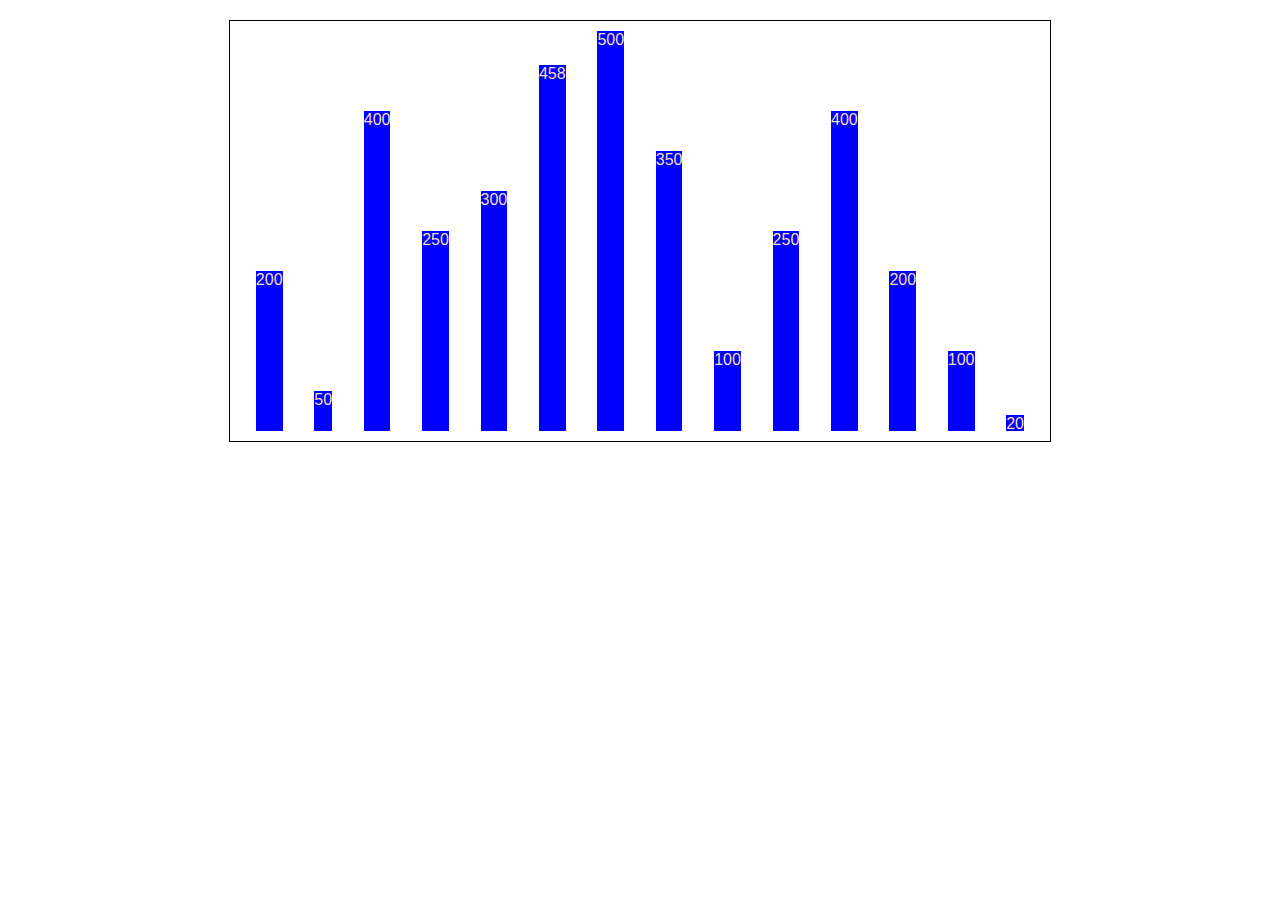
<file: frameworks/grafico/index.html>
<!DOCTYPE html>
<html lang="en">
<head>
    <meta charset="UTF-8">
    <meta name="viewport" content="width=device-width, initial-scale=1.0">
    <title>Gráfico</title>
    <script src="funcoes.js"></script>
    <link rel="stylesheet" href="estilo.css">
</head>
<body onload="grafico()">
    <div class="grafico" id="grafico" ></div>
    
</body>
</html>
</file>
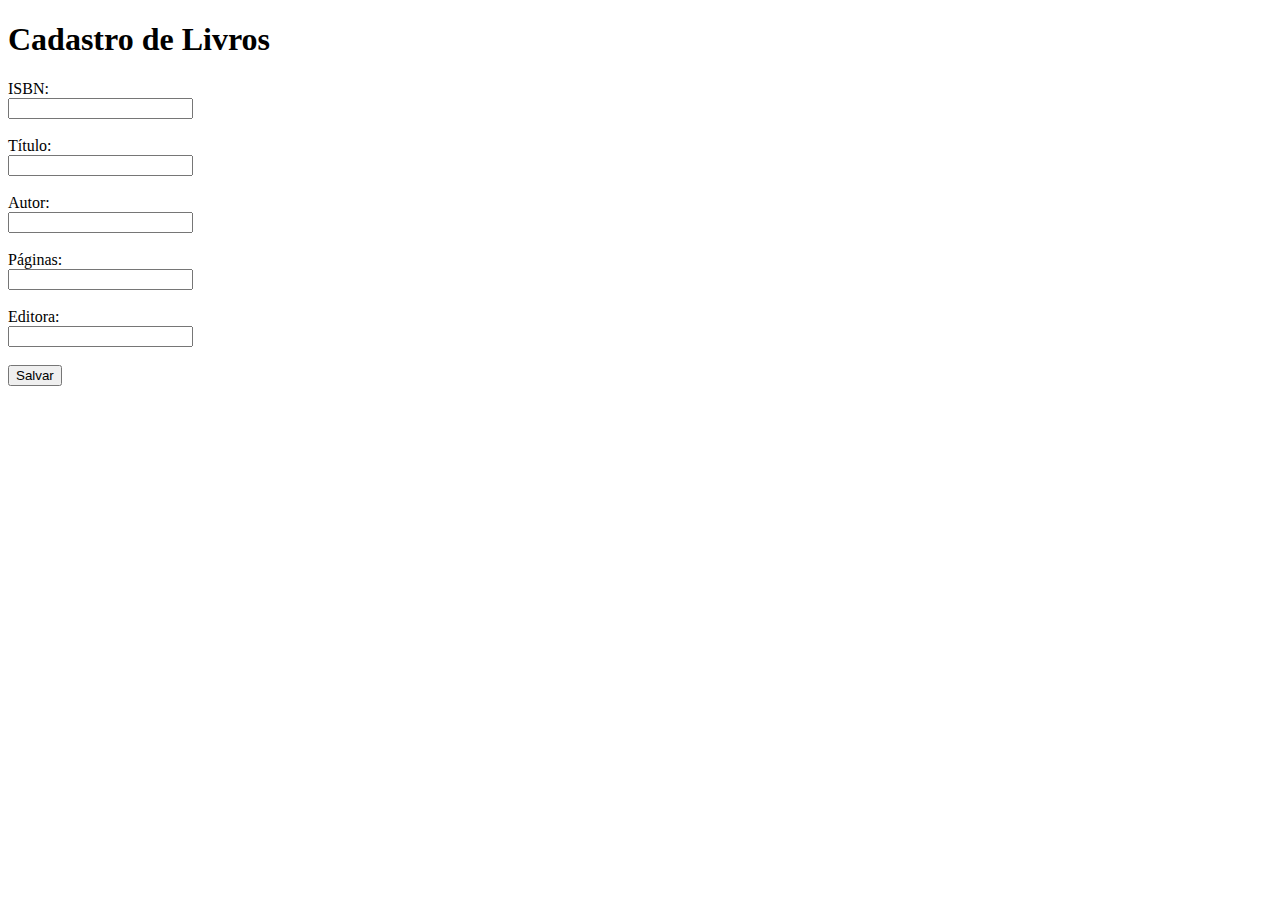
<file: frameworks/biblioteca/view/cadLivro.html>
<!DOCTYPE html>
<html lang="en">
<head>
    <meta charset="UTF-8">
    <title>Title</title>
</head>
<body>
<body>
<h1>Cadastro de Livros</h1>
<form action="../control/livroControl.php?acao=1" method="POST">
    <label for="isbn">ISBN:</label><br>
    <input type="text" id="isbn" name="isbn" required><br><br>

    <label for="titulo">Título:</label><br>
    <input type="text" id="titulo" name="titulo" required><br><br>

    <label for="autor">Autor:</label><br>
    <input type="text" id="autor" name="autor" required><br><br>

    <label for="paginas">Páginas:</label><br>
    <input type="number" id="paginas" name="paginas" required><br><br>

    <label for="editora">Editora:</label><br>
    <input type="text" id="editora" name="editora" required><br><br>

    <button type="submit">Salvar</button>
</form>
</body>
</body>
</html>
</file>
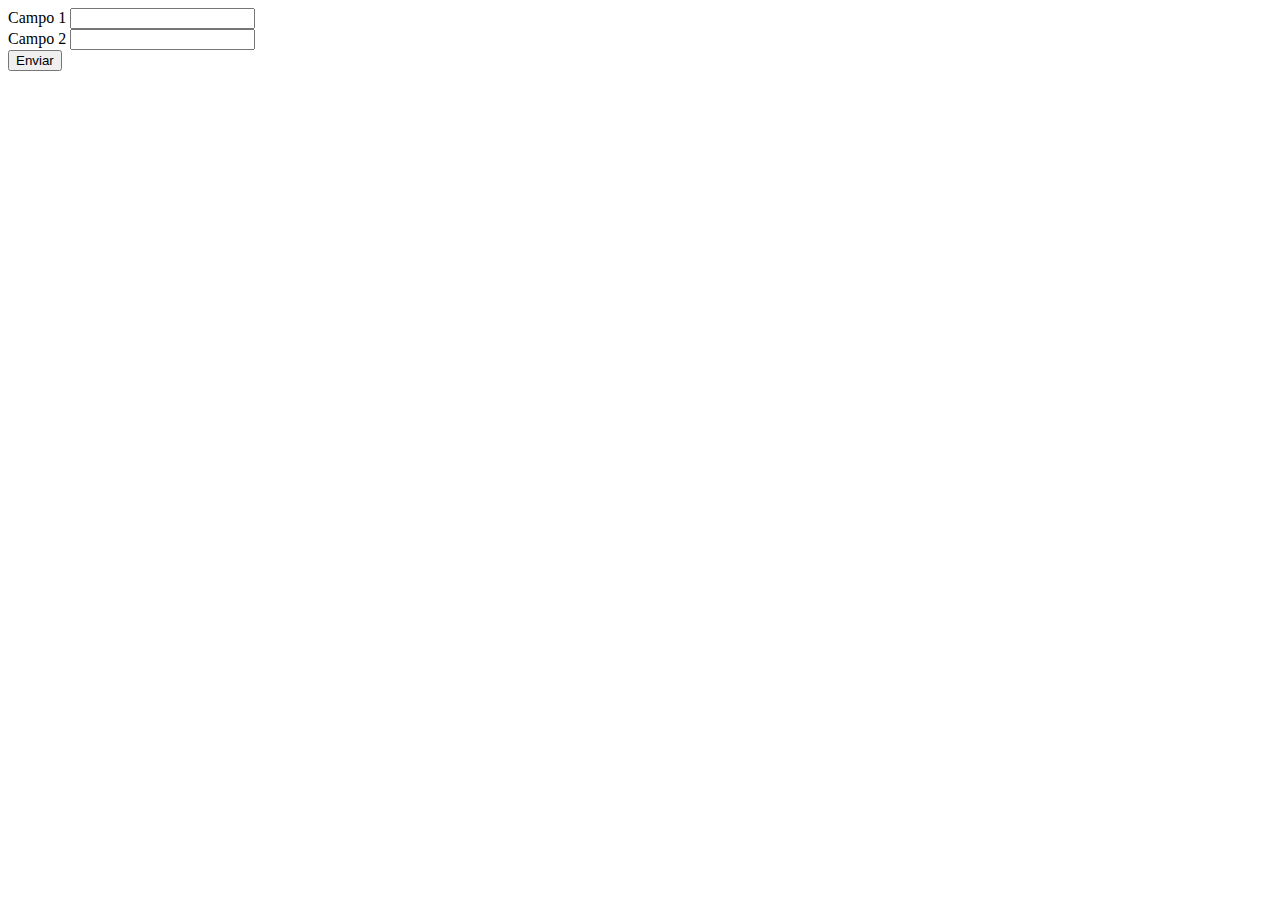
<file: frameworks/framework/javascript/form1.html>
<!DOCTYPE html>
<html lang="pt">
<head>
    <meta charset="UTF-8">
    <meta name="viewport" content="width=device-width, initial-scale=1.0">
    <title>Formulario</title>
    <script src="script.js" defer></script>
</head>
<body>
    <form id="meuFormulario" onsubmit="return validarFormulario()">

        <label for="campo1">Campo 1 </label>
        <input type="text" id="campo1" name="campo1">
          <br> 
        <label for="campo2">Campo 2 </label>
        <input type="text" id="campo2" name="campo2">
          <br>
        <input type="submit" value="Enviar">  

        
    </form>





</body>
</html>
</file>
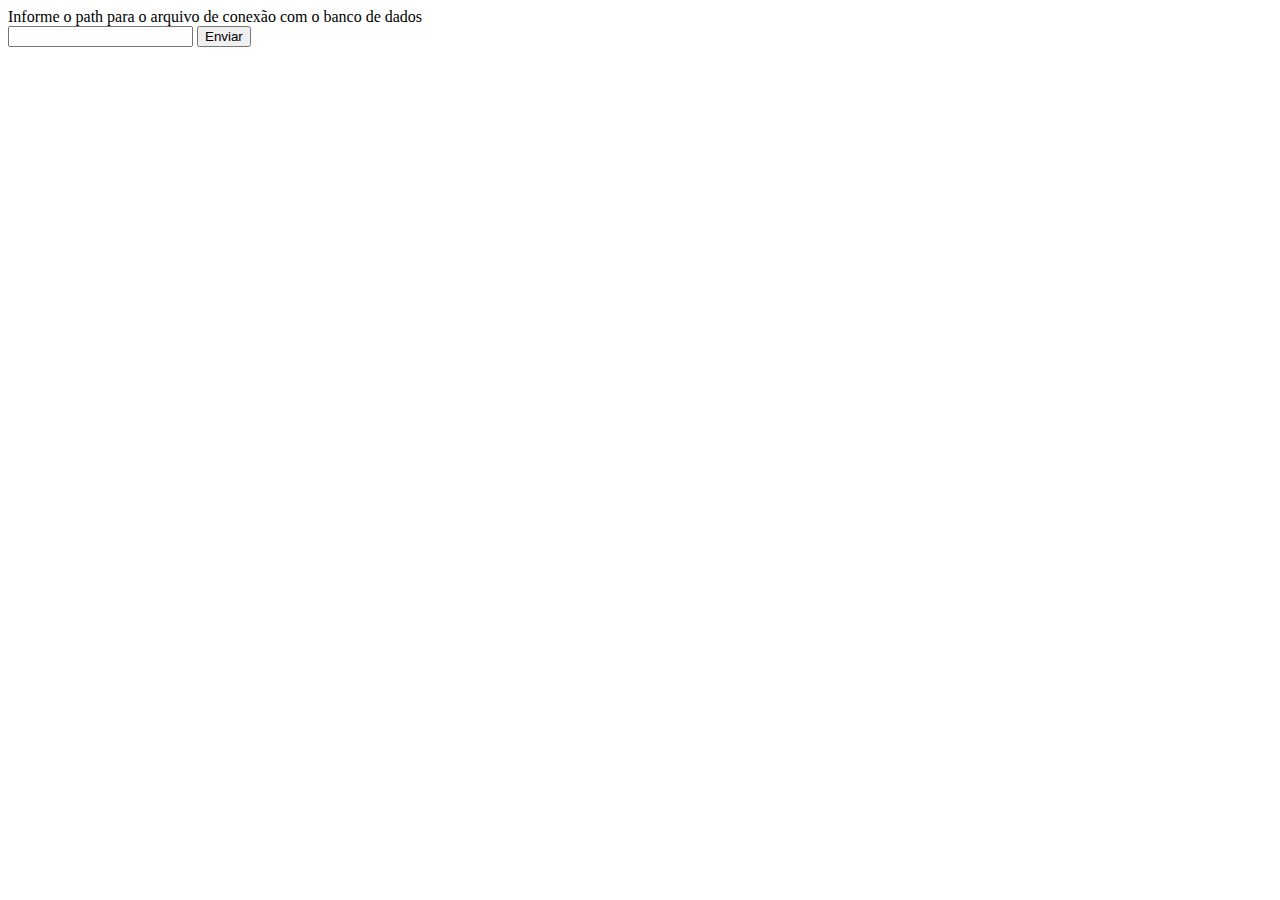
<file: frameworks/biblioteca/fwk/FwkSis.zip/configBD.html>
<!DOCTYPE html>
<html lang="pt">
<head>
    <meta charset="UTF-8">
    <meta name="viewport" content="width=device-width, initial-scale=1.0">
    <title>Document</title>
</head>
<body>
    <form action="config.php" method="post" >
        Informe o path para o arquivo de conexão com o banco de dados <br>
        <input type="text" name="con">
        <button type="submit">Enviar</button>
    </form>
    
</body>
</html>
</file>
<file: frameworks/grafico/estilo.css>
body{
    font-family:Arial, sans-serif;
    margin: 20px;
}

.grafico{
    display: flex;
    align-items: flex-end;
    justify-content: space-around;
    width: 100%;
    max-width: 800px;
    height: 400px;
    margin: 0 auto;
    border: 1px solid;
    padding: 10px;
}

.bar{
   
    margin: 0 5px;
    text-align: center;
    position: relative;
    background-color: blue;
    color: wheat;
}
</file>
